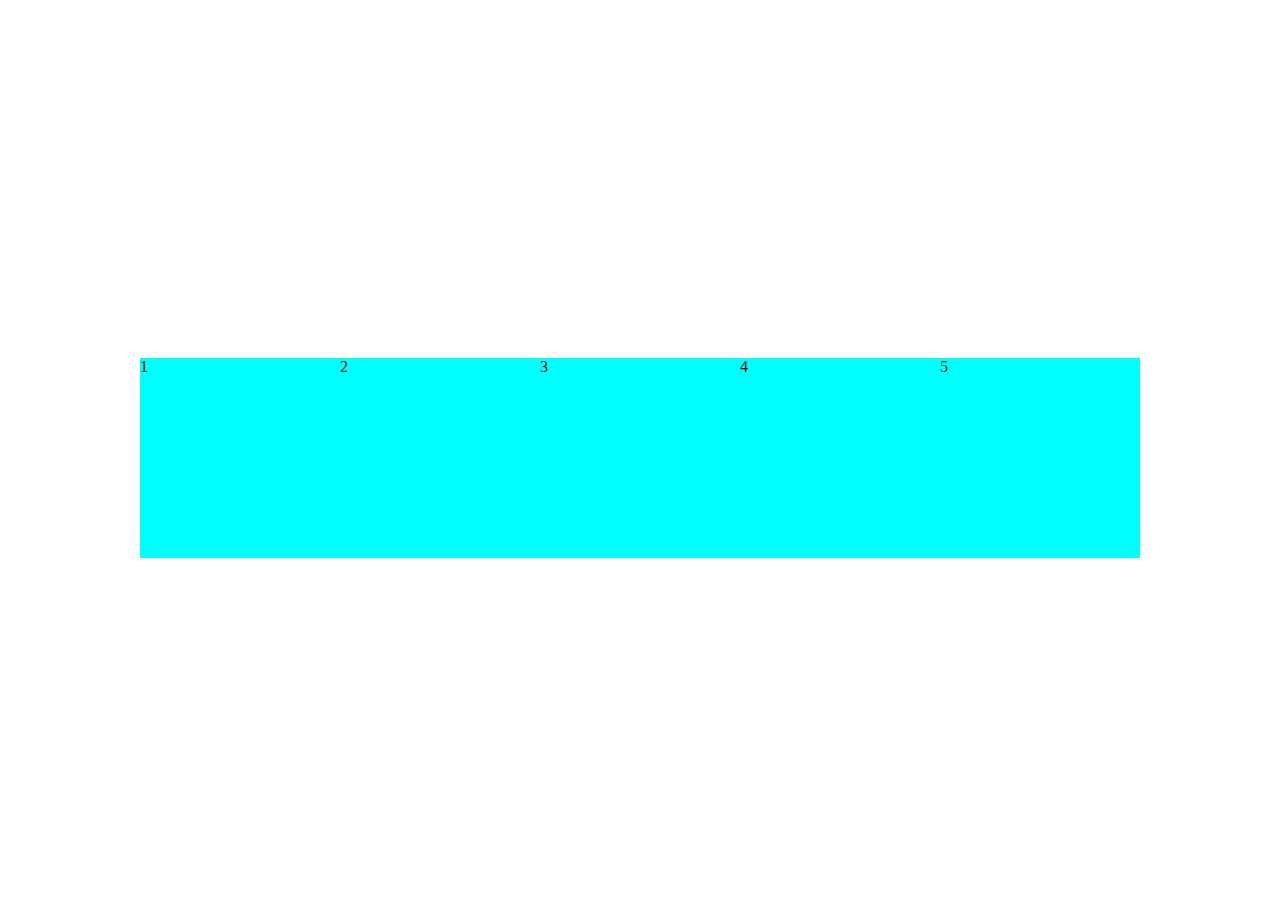
<file: 1. axis/index.html>
<!DOCTYPE html>
<html>
  <head>
    <link rel="stylesheet" href="styles.css" />
    <title>CSS Study</title>
  </head>
  <body>
    <div class="wrapper">
      <div class="box">1</div>
      <div class="box">2</div>
      <div class="box">3</div>
      <div class="box">4</div>
      <div class="box">5</div>
    </div>
  </body>
</html>
</file>
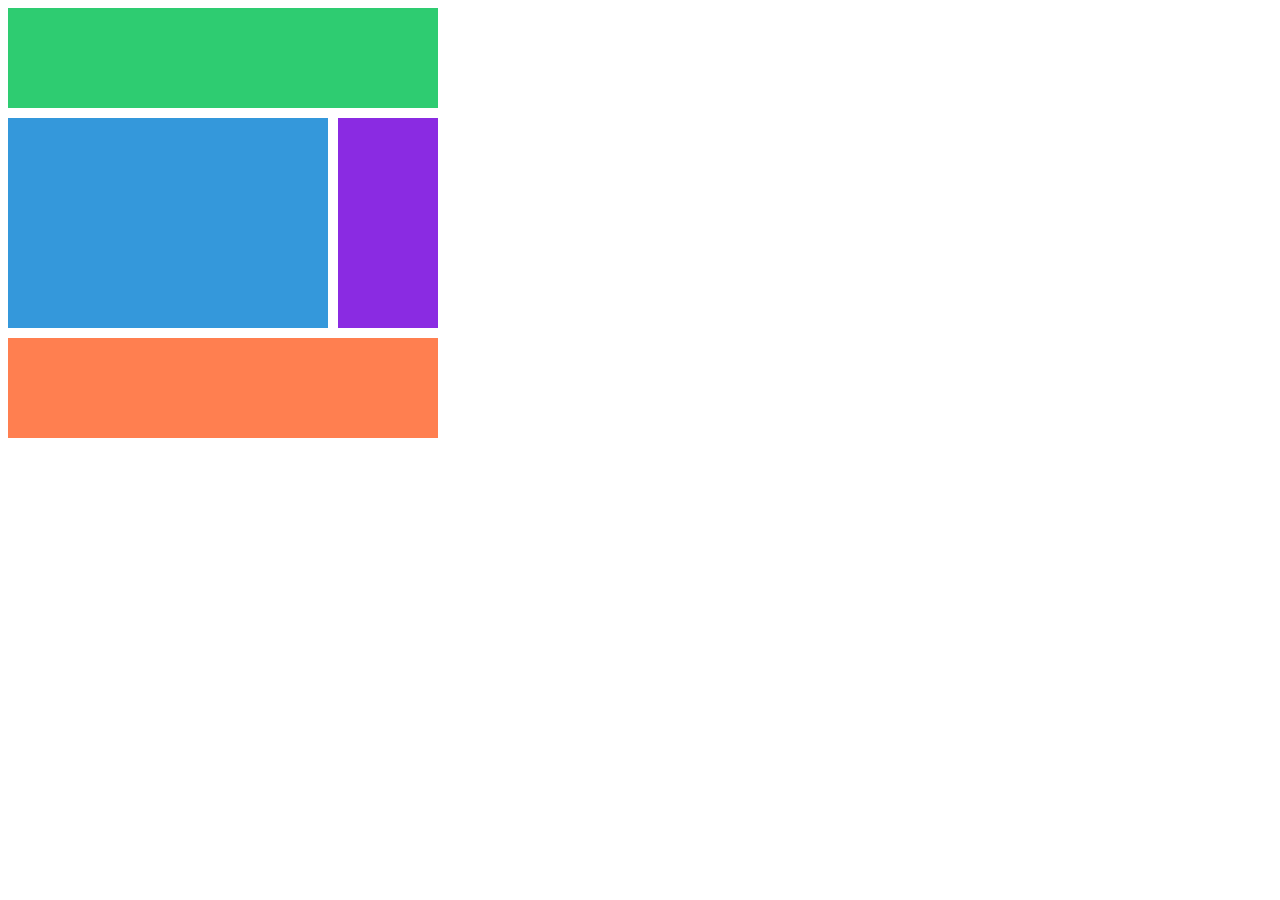
<file: 10. span/index.html>
<!DOCTYPE html>
<html>
  <head>
    <link rel="stylesheet" href="styles.css" />
    <title>CSS Study</title>
  </head>
  <body>
    <div class="grid">
      <div class="header"></div>
      <div class="content"></div>
      <div class="nav"></div>
      <div class="footer"></div>
    </div>
  </body>
</html>
</file>
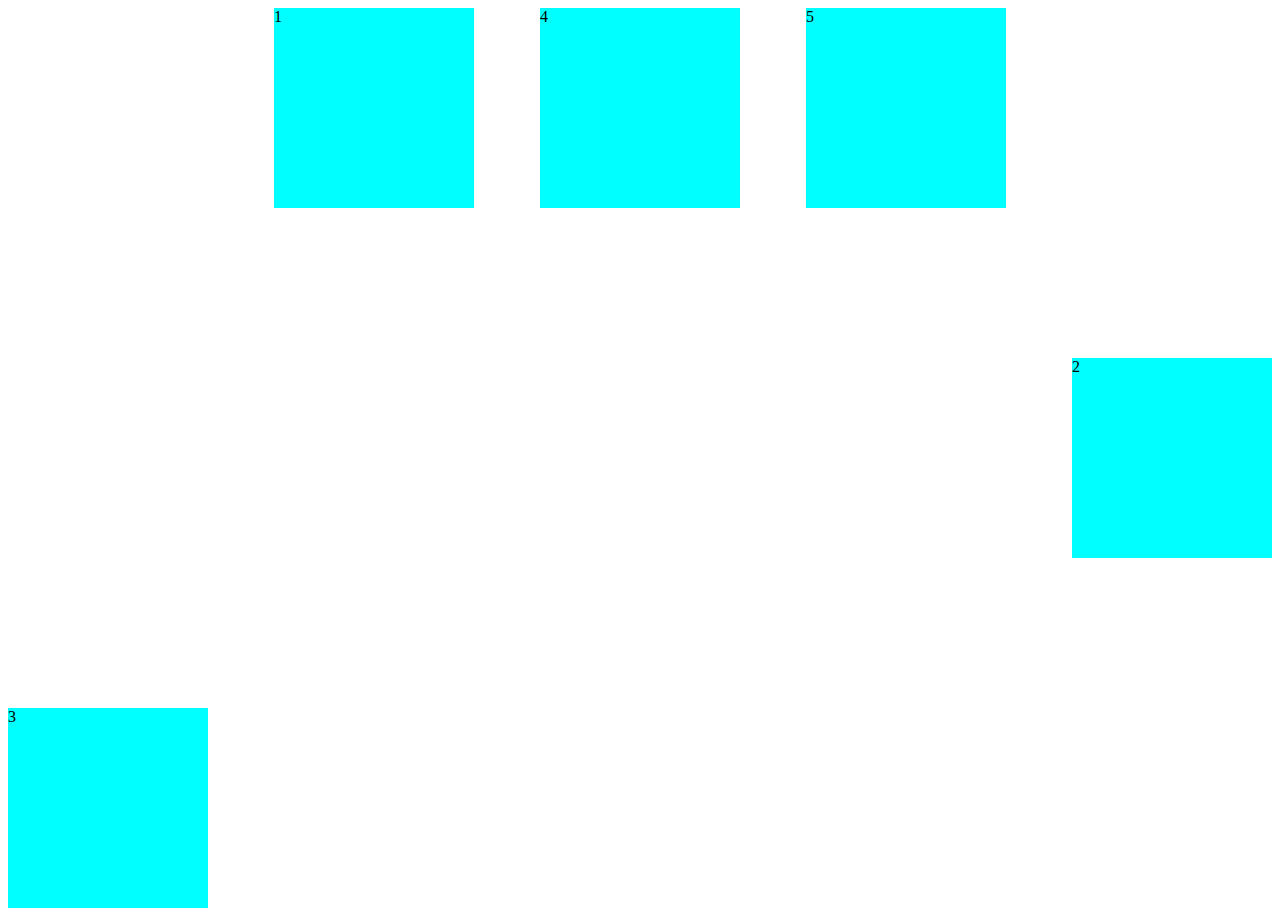
<file: 3. align-sefl and order/index.html>
<!DOCTYPE html>
<html>
  <head>
    <link rel="stylesheet" href="styles.css" />
    <title>CSS Study</title>
  </head>
  <body>
    <div class="father">
      <div class="child">1</div>
      <div class="child">2</div>
      <div class="child">3</div>
      <div class="child">4</div>
      <div class="child">5</div>
    </div>
  </body>
</html>
</file>
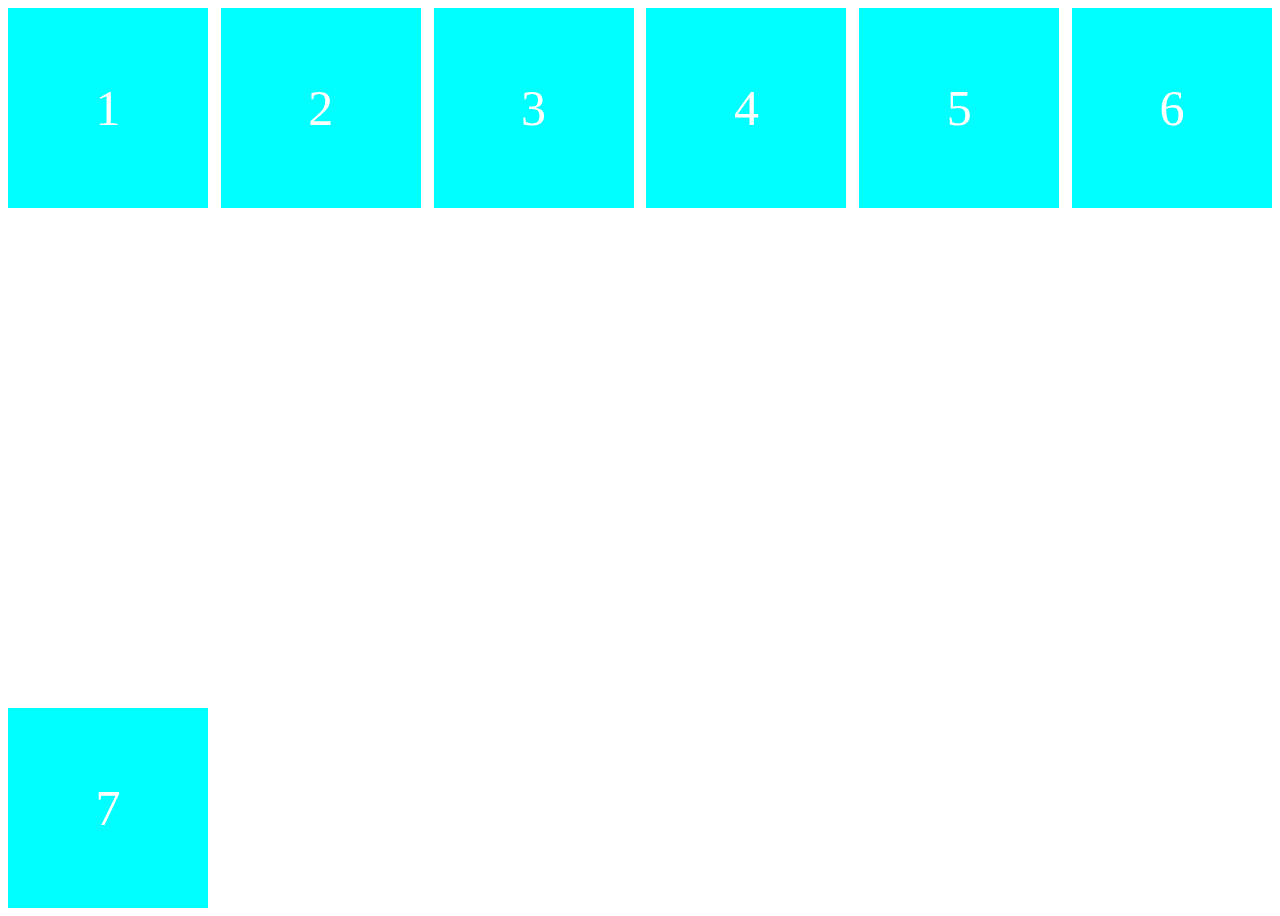
<file: 4. wrap and other property & align-content/index.html>
<!DOCTYPE html>
<html>
  <head>
    <link rel="stylesheet" href="styles.css" />
    <title>CSS Study</title>
  </head>
  <body>
    <div class="father">
      <div class="child">1</div>
      <div class="child">2</div>
      <div class="child">3</div>
      <div class="child">4</div>
      <div class="child">5</div>
      <div class="child">6</div>
      <div class="child">7</div>
    </div>
  </body>
</html>
</file>
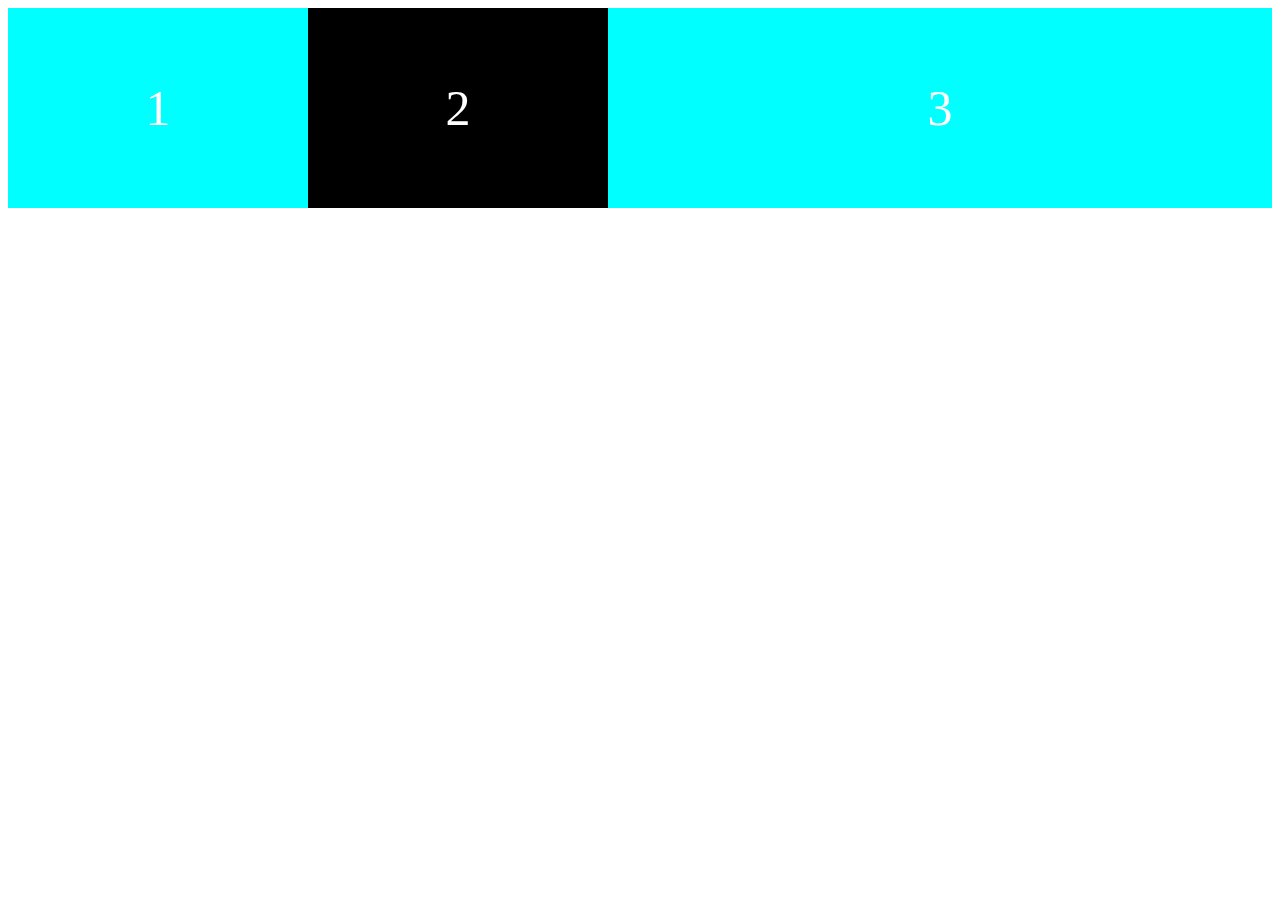
<file: 5. flex-grow and flex-shrink/index.html>
<!DOCTYPE html>
<html>
  <head>
    <link rel="stylesheet" href="styles.css" />
    <title>CSS Study</title>
  </head>
  <body>
    <div class="father">
      <div class="child">1</div>
      <div class="child">2</div>
      <div class="child">3</div>
    </div>
  </body>
</html>
</file>
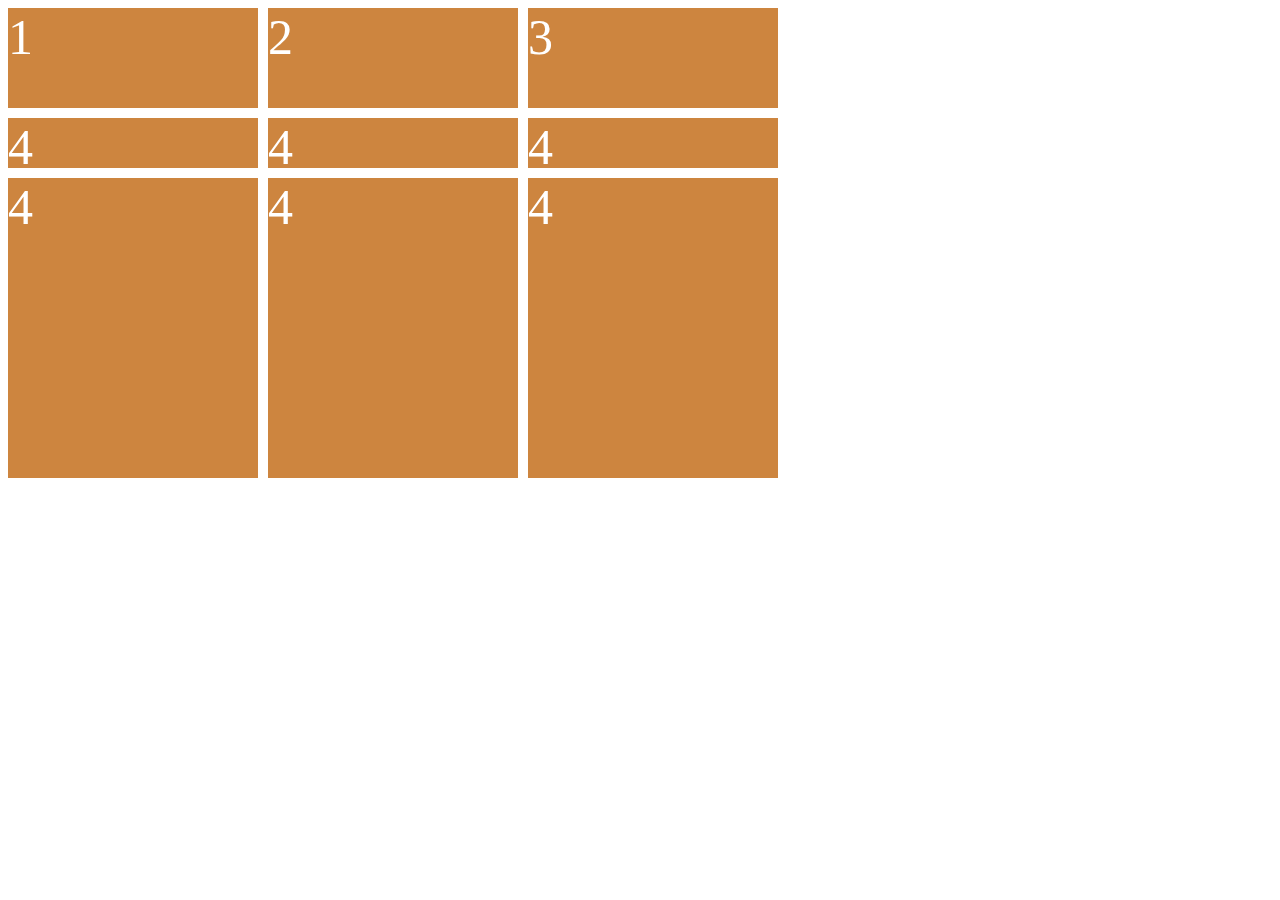
<file: 7. grid Basic and Concept/index.html>
<!DOCTYPE html>
<html>
  <head>
    <link rel="stylesheet" href="styles.css" />
    <title>CSS Study</title>
  </head>
  <body>
    <div class="father">
      <div class="child">1</div>
      <div class="child">2</div>
      <div class="child">3</div>
      <div class="child">4</div>
      <div class="child">4</div>
      <div class="child">4</div>
      <div class="child">4</div>
      <div class="child">4</div>
      <div class="child">4</div>
    </div>
  </body>
</html>
</file>
<file: 1. axis/styles.css>
.wrapper {
  display: flex;
  justify-content: center;
  align-items: center;
  /* align-items로 수직 정렬을 할때는 높이를 꼭 정해줘야 한다!!! */
  /* 단 stretch 속성은 높이 설정이 없어야 함 */
  height: 100vh;
}

.box {
  width: 200px;
  height: 200px;
  background-color: aqua;
}
</file>
<file: 10. span/styles.css>
.grid {
  display: grid;
  gap: 10px;
  grid-template-columns: repeat(4, 100px);
  grid-template-rows: repeat(4, 100px);
}

.header {
  background-color: #2ecc71;
  /* grid-column: 1 / 5; */
  grid-column: span 4;
}

.content {
  background-color: #3498db;
  grid-column: 1 / 4;
  /* grid-row: 2 / 4; */
  grid-row: 2 / span 2;
}

.nav {
  background-color: blueviolet;
  grid-row: 2 / 4;
}

.footer {
  background-color: coral;
  /* grid-column: 1 / -1; */
  grid-column: span 4;
}
</file>
<file: 3. align-sefl and order/styles.css>
.father {
  display: flex;
  justify-content: space-between;
  align-items: flex-start;
  height: 100vh;
}

.child {
  width: 200px;
  height: 200px;
  background-color: aqua;
}

.child:nth-child(2) {
  /* 자식들의 요소 하나만 변경하는 것 */
  align-self: center;
  /* html을 변경시키고 그에 따라 css도 같이 움직임 */
  order: 1;
}

.child:nth-child(3) {
  align-self: flex-end;
  order: -1;
}
</file>
<file: 4. wrap and other property & align-content/styles.css>
.father {
  display: flex;
  /* 기본적으로 flex는 box의 너비가 변경되더라도 한줄에 있도록 한다. */
  justify-content: space-between;
  align-items: flex-start;
  height: 100vh;
  flex-wrap: wrap;
  /* wrap으로 설정하면 layout이 깨지더라도 width를 계속 유지한다.  */

  /* flex-direction: row-reverse; */

  /* flex에서 두 줄 이상 만들어진 layout에서의 수직적 layout 배치방법 */
  align-content: space-between;
}

.child {
  width: 200px;
  height: 200px;
  background-color: aqua;
  color: white;
  font-size: 50px;
  display: flex;
  justify-content: center;
  align-items: center;
}
</file>
<file: 5. flex-grow and flex-shrink/styles.css>
.father {
  display: flex;
  justify-content: space-around;
  align-items: flex-start;
  height: 100vh;
}

.child {
  width: 300px;
  height: 200px;
  background-color: aqua;
  color: white;
  font-size: 50px;
  display: flex;
  justify-content: center;
  align-items: center;
}

.child:nth-child(2) {
  background-color: #000;

  /* box가 축소될 때 2배 더 많이 축소 */
  flex-shrink: 2;
}

.child:nth-child(3) {
  /* 남아있는 모든 공간을 채우고 그 공간만큼 더 커짐 */
  flex-grow: 1;
}
</file>
<file: 7. grid Basic and Concept/styles.css>
.father {
  display: grid;
  grid-template-columns: 250px 250px 250px;
  grid-template-rows: 100px 50px 300px 60px;
  gap: 10px;
}

.child {
  background-color: peru;
  color: white;
  font-size: 50px;
}
</file>
